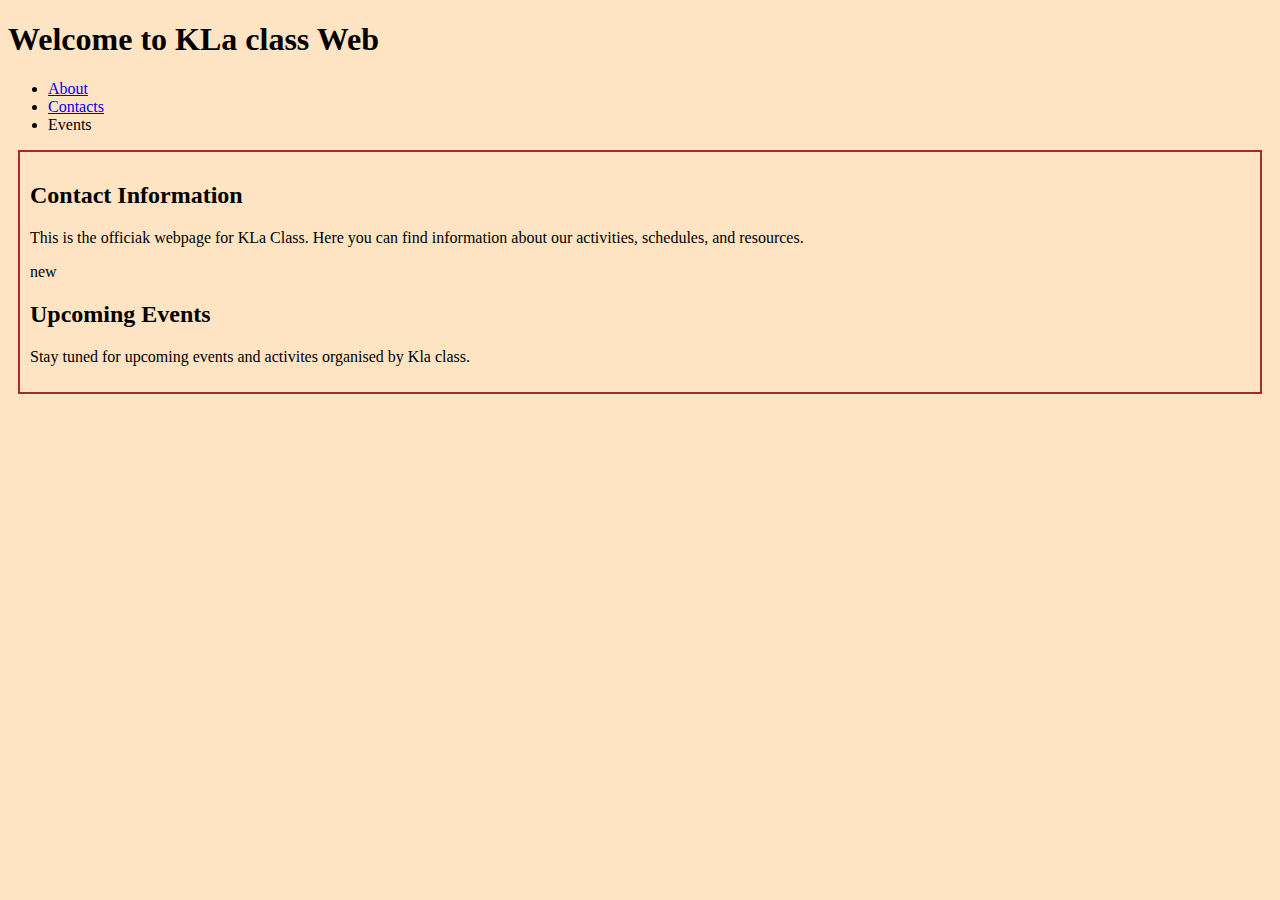
<file: index.html>
<!DOCTYPE html>
<html lang="en">
    <!--Header Area-->
<head>
    <meta charset="UTF-8">
    <meta name="viewport" content="width=, initial-scale=1.0">
    <title>Mugabi Solomon Nyanzi</title>
    <link rel="stylesheet" href="Sample styles.css">
</head>
<body>
    <header>
        <h1>Welcome to KLa class Web</h1>
    </header>
    <!--Navigation Area-->
    <nav class="navigation-menu">
        <ul>
            <li><a href="#about">About</a></li>
            <li><a href="#Contacts">Contacts</a></li>
            <li><a href="#Events"></a>Events</li>        
        
        </ul>
    </nav>
    <main>
        <!--Section one has three articles-->
        <section>
            <article class="about">
                <h2>Contact Information</h2>
                <p>This is the officiak webpage for KLa Class.
                    Here you can find information about our
                    activities, schedules, and resources.
                </p>
                <p>new</p>
            </article>
            <article class="events">
                <h2>Upcoming Events</h2>
                <p>Stay tuned for upcoming events
                    and activites organised by Kla class.
                </p>
            </article>

        </section>
    </main>
</body>
</html>
</file>
<file: Sample styles.css>
body {
    background-color: bisque;
}
main section {
    border: 2px solid brown;
    padding: 10px;
    margin: 10px;

}
.section one {
    display: flex;
    flex-direction: column;
    justify-content: space-around;
}
.section-one>article.hover{
    background-color: aquamarine;
    width: 80;
    color: beige;

}

.section-one>article{
    background-color: aquamarine;
    width: 80;
}
.main-content {
    display: flex;
    flex-direction: row;

}
</file>
